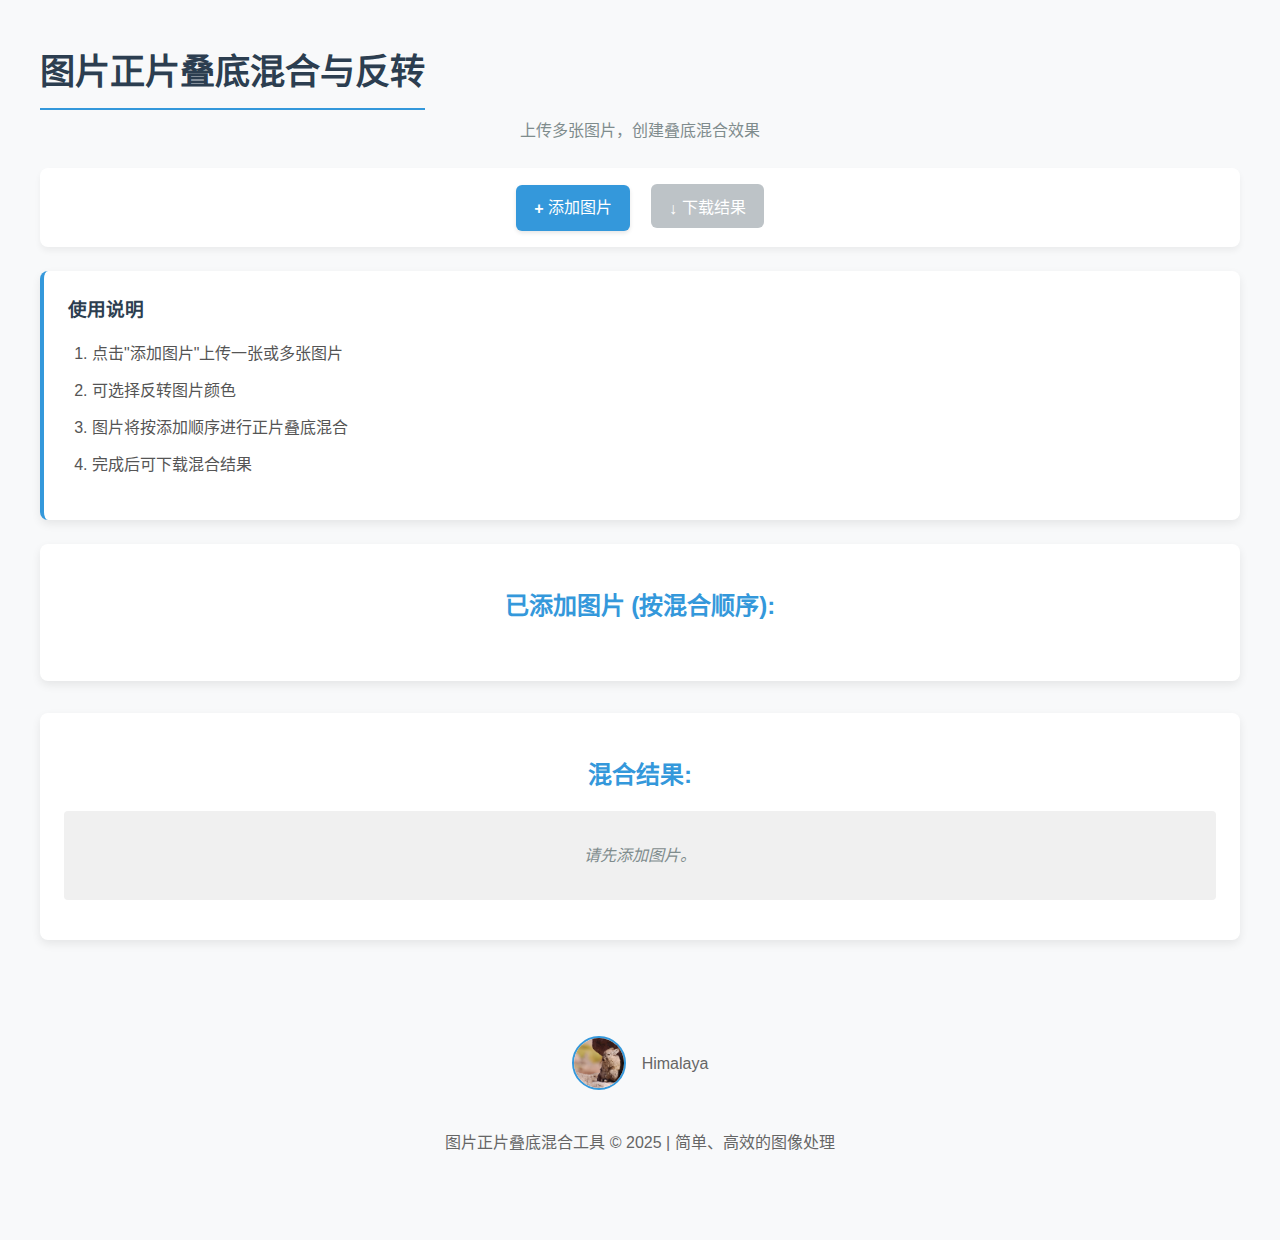
<file: index.html>
<!DOCTYPE html>
<html lang="zh-CN">
<head>
    <meta charset="UTF-8">
    <meta name="viewport" content="width=device-width, initial-scale=1.0">
    <title>图片正片叠底混合工具</title>
    <link rel="stylesheet" href="style.css">
    <link rel="icon" href="ico.png" type="image/png">
    <meta name="description" content="一个简单易用的图片正片叠底混合与反转工具">
</head>
<body>

    <header>
        <h1>图片正片叠底混合与反转</h1>
        <p class="subtitle">上传多张图片，创建叠底混合效果</p>
    </header>

    <div class="controls">
        <label for="imageInput" class="button"><i class="icon-add"></i>添加图片</label>
        <input type="file" id="imageInput" accept="image/*" multiple style="display: none;">
        <button id="downloadBtn" disabled><i class="icon-download"></i>下载结果</button>
    </div>

    <div id="errorMessages" class="error-container"></div>
    <div id="performanceInfo" class="performance-info"></div>
    
    <div class="instructions">
        <div class="instruction-card">
            <h3>使用说明</h3>
            <ol>
                <li>点击"添加图片"上传一张或多张图片</li>
                <li>可选择反转图片颜色</li>
                <li>图片将按添加顺序进行正片叠底混合</li>
                <li>完成后可下载混合结果</li>
            </ol>
        </div>
    </div>

    <div class="image-list-container">
        <h2>已添加图片 (按混合顺序):</h2>
        <ul id="imageList">
            <!-- 图片预览和控制将动态添加到这里 -->
        </ul>
    </div>

    <div class="result-container">
        <h2>混合结果:</h2>
        <canvas id="blendCanvas"></canvas>
        <p id="canvasMessage">请先添加图片。</p>
    </div>

    <script src="script.js"></script>
    
    <footer>
        <div class="footer-container">
    <div class="author-info">
        <img src="image.jpeg" alt="作者头像" class="author-avatar">
        <span>Himalaya</span>
    </div>
    <p>图片正片叠底混合工具 &copy; 2025 | 简单、高效的图像处理</p>
</div>
    </footer>
</body>
</html>
</file>
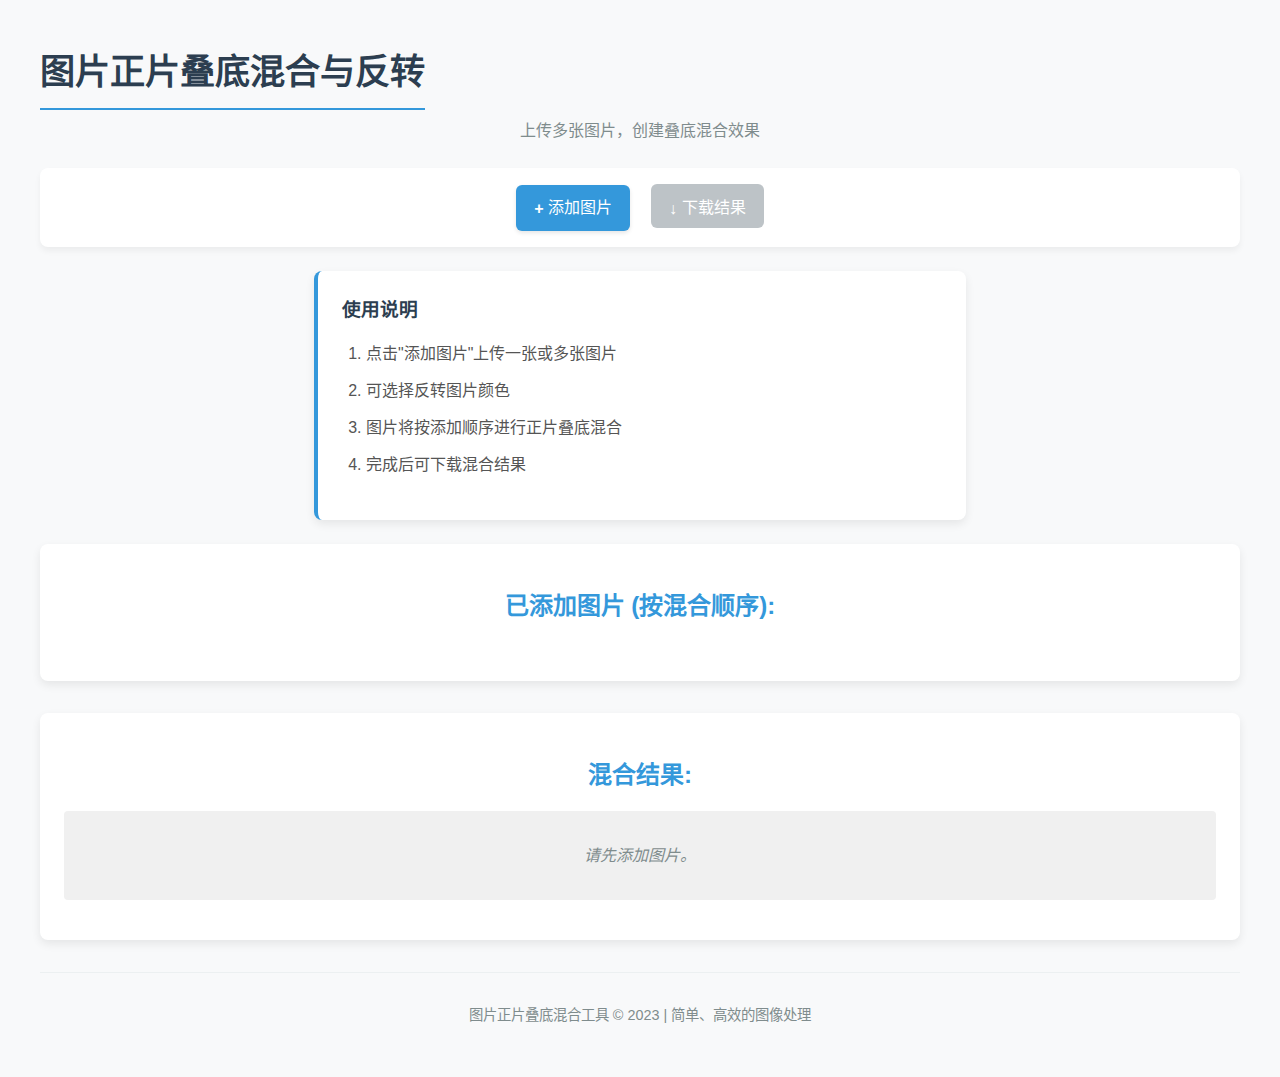
<file: main/index.html>
<!DOCTYPE html>
<html lang="zh-CN">
<head>
    <meta charset="UTF-8">
    <meta name="viewport" content="width=device-width, initial-scale=1.0">
    <title>图片正片叠底混合工具</title>
    <link rel="stylesheet" href="style.css">
    <link rel="icon" href="ico.png" type="image/png">
    <meta name="description" content="一个简单易用的图片正片叠底混合与反转工具">
</head>
<body>

    <header>
        <h1>图片正片叠底混合与反转</h1>
        <p class="subtitle">上传多张图片，创建叠底混合效果</p>
    </header>

    <div class="controls">
        <label for="imageInput" class="button"><i class="icon-add"></i>添加图片</label>
        <input type="file" id="imageInput" accept="image/*" multiple style="display: none;">
        <button id="downloadBtn" disabled><i class="icon-download"></i>下载结果</button>
    </div>

    <div id="errorMessages" class="error-container"></div>
    <div id="performanceInfo" class="performance-info"></div>
    
    <div class="instructions">
        <div class="instruction-card">
            <h3>使用说明</h3>
            <ol>
                <li>点击"添加图片"上传一张或多张图片</li>
                <li>可选择反转图片颜色</li>
                <li>图片将按添加顺序进行正片叠底混合</li>
                <li>完成后可下载混合结果</li>
            </ol>
        </div>
    </div>

    <div class="image-list-container">
        <h2>已添加图片 (按混合顺序):</h2>
        <ul id="imageList">
            <!-- 图片预览和控制将动态添加到这里 -->
        </ul>
    </div>

    <div class="result-container">
        <h2>混合结果:</h2>
        <canvas id="blendCanvas"></canvas>
        <p id="canvasMessage">请先添加图片。</p>
    </div>

    <script src="script.js"></script>
    
    <footer>
        <p>图片正片叠底混合工具 &copy; 2023 | 简单、高效的图像处理</p>
    </footer>
</body>
</html>
</file>
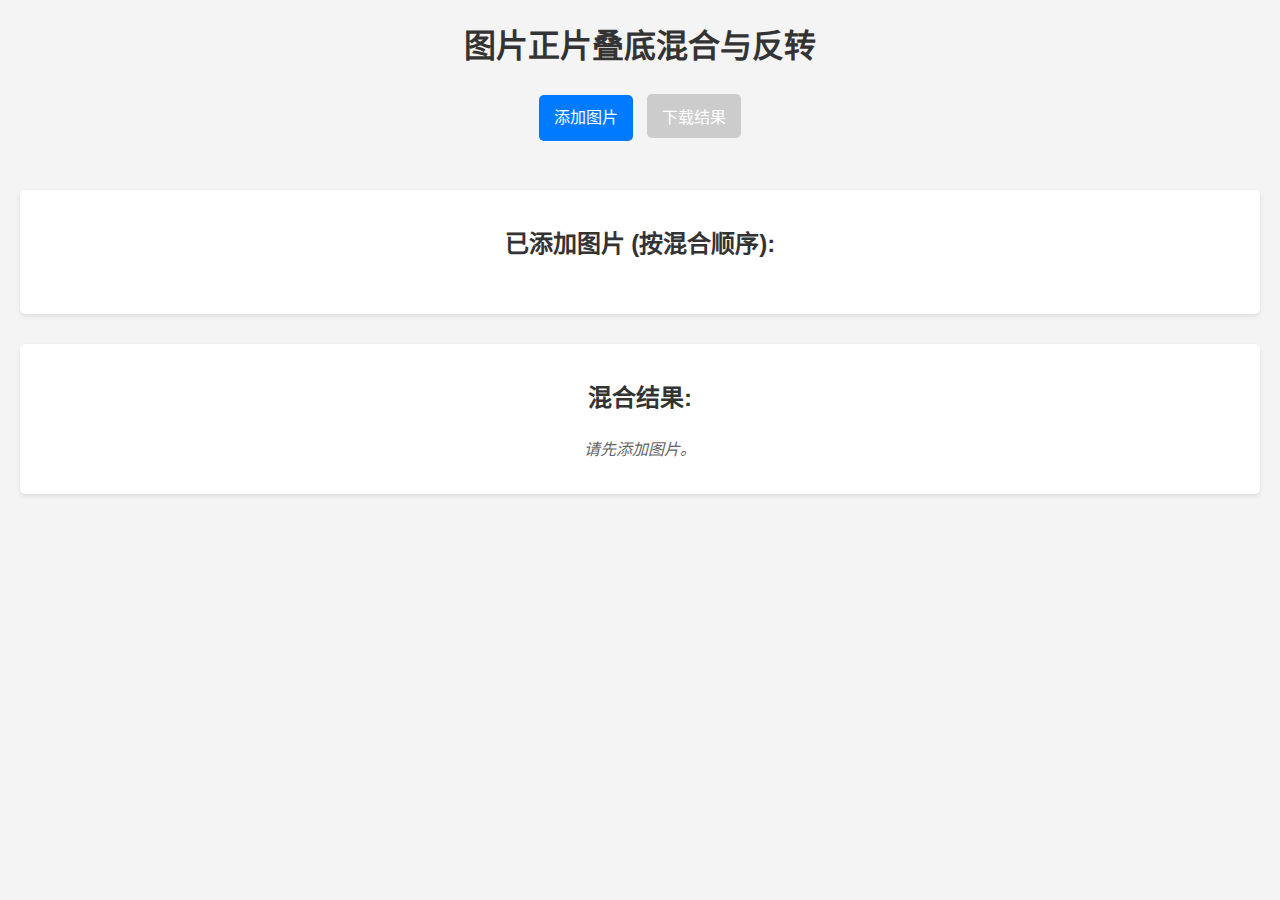
<file: versions/1.0/index.html>
<!DOCTYPE html>
<html lang="zh-CN">
<head>
    <meta charset="UTF-8">
    <meta name="viewport" content="width=device-width, initial-scale=1.0">
    <title>图片正片叠底混合工具</title>
    <link rel="stylesheet" href="style.css">
</head>
<body>

    <h1>图片正片叠底混合与反转</h1>

    <div class="controls">
        <label for="imageInput" class="button">添加图片</label>
        <input type="file" id="imageInput" accept="image/*" multiple style="display: none;">
        <button id="downloadBtn" disabled>下载结果</button>

    </div>

    <div id="errorMessages" class="error-container"></div>

    <div class="image-list-container">
        <h2>已添加图片 (按混合顺序):</h2>
        <ul id="imageList">
            <!-- 图片预览和控制将动态添加到这里 -->
        </ul>
    </div>

    <div class="result-container">
        <h2>混合结果:</h2>
        <canvas id="blendCanvas"></canvas>
        <p id="canvasMessage">请先添加图片。</p>
    </div>

    <script src="script.js"></script>
</body>
</html>
</file>
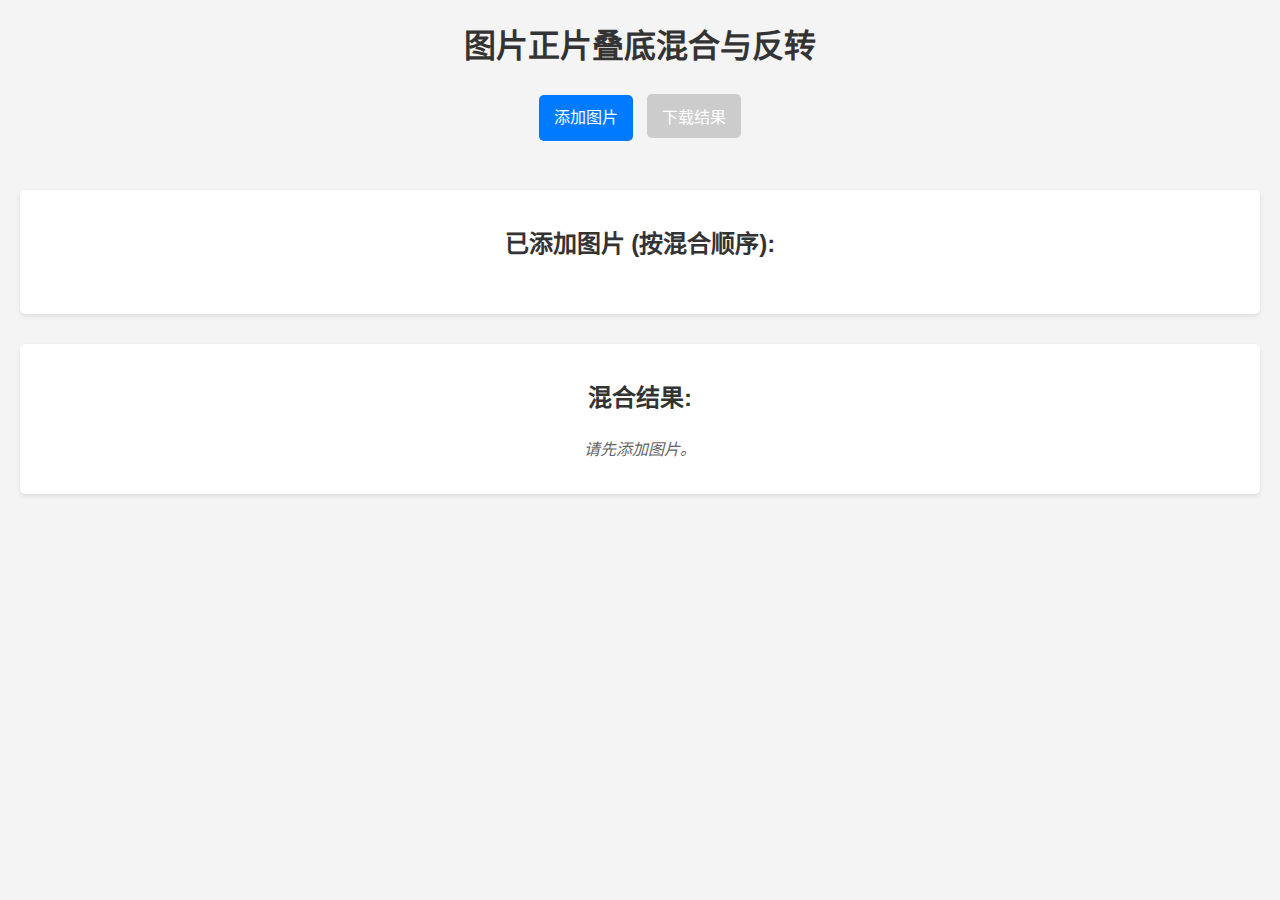
<file: versions/1.2/index.html>
<!DOCTYPE html>
<html lang="zh-CN">
<head>
    <meta charset="UTF-8">
    <meta name="viewport" content="width=device-width, initial-scale=1.0">
    <title>图片正片叠底混合工具</title>
    <link rel="stylesheet" href="style.css">
    <link rel="icon" href="ico.png" type="image/png">
</head>
<body>

    <h1>图片正片叠底混合与反转</h1>

    <div class="controls">
        <label for="imageInput" class="button">添加图片</label>
        <input type="file" id="imageInput" accept="image/*" multiple style="display: none;">
        <button id="downloadBtn" disabled>下载结果</button>

    </div>

    <div id="errorMessages" class="error-container"></div>

    <div class="image-list-container">
        <h2>已添加图片 (按混合顺序):</h2>
        <ul id="imageList">
            <!-- 图片预览和控制将动态添加到这里 -->
        </ul>
    </div>

    <div class="result-container">
        <h2>混合结果:</h2>
        <canvas id="blendCanvas"></canvas>
        <p id="canvasMessage">请先添加图片。</p>
    </div>

    <script src="script.js"></script>
</body>
</html>
</file>
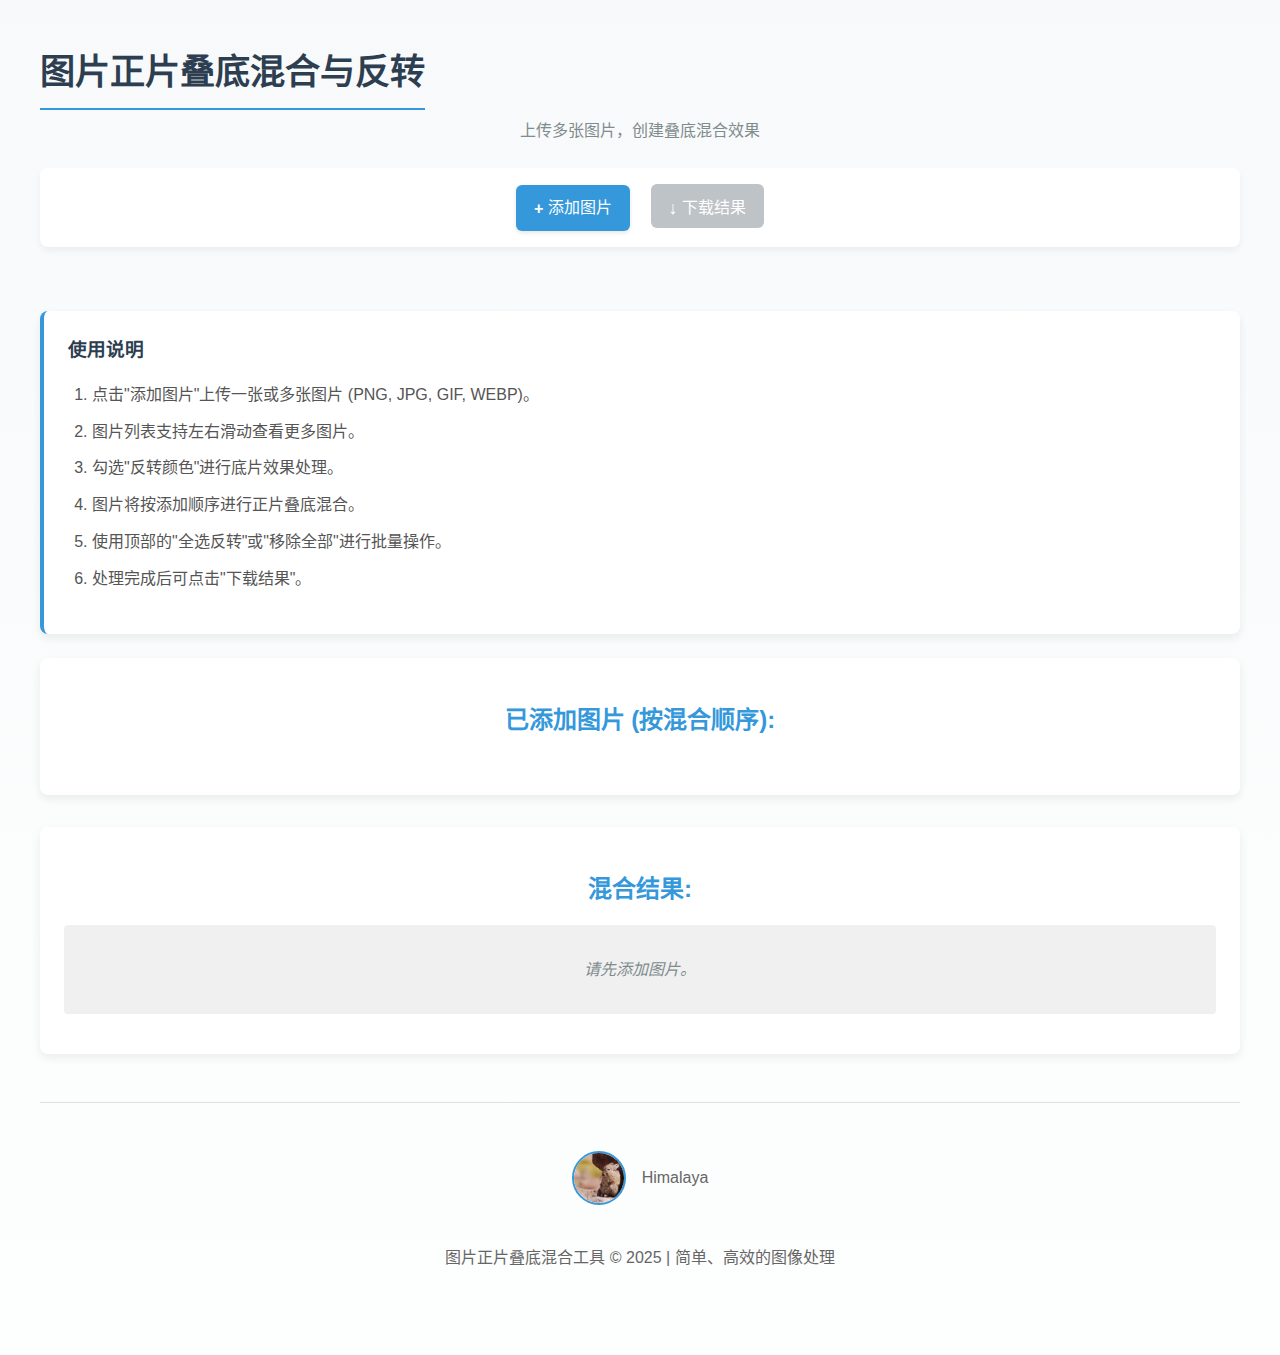
<file: versions/1.5/index.html>
<!DOCTYPE html>
<html lang="zh-CN">
<head>
    <meta charset="UTF-8">
    <meta name="viewport" content="width=device-width, initial-scale=1.0">
    <title>图片正片叠底混合工具</title>
    <link rel="stylesheet" href="style.css">
    <link rel="icon" href="ico.png" type="image/png">
    <meta name="description" content="一个简单易用的图片正片叠底混合与反转工具">
</head>
<body>
    <!-- Add Loading Indicator -->
    <div class="loading-indicator">处理中...</div>

    <header>
        <h1>图片正片叠底混合与反转</h1>
        <p class="subtitle">上传多张图片，创建叠底混合效果</p>
    </header>

    <div class="controls">
        <label for="imageInput" class="button"><i class="icon-add"></i>添加图片</label>
        <input type="file" id="imageInput" accept="image/png, image/jpeg, image/gif, image/webp" multiple style="display: none;">
        <button id="downloadBtn" disabled><i class="icon-download"></i>下载结果</button>
    </div>

    <div id="errorMessages" class="error-container"></div>
    <!-- Add Performance Info placeholder -->
    <div id="performanceInfo" class="performance-info"></div>
    
    <div class="instructions">
        <div class="instruction-card">
            <h3>使用说明</h3>
            <ol>
                <li>点击"添加图片"上传一张或多张图片 (PNG, JPG, GIF, WEBP)。</li>
                <li>图片列表支持左右滑动查看更多图片。</li>
                <li>勾选"反转颜色"进行底片效果处理。</li>
                <li>图片将按添加顺序进行正片叠底混合。</li>
                <li>使用顶部的"全选反转"或"移除全部"进行批量操作。</li>
                <li>处理完成后可点击"下载结果"。</li>
            </ol>
        </div>
    </div>

    <div class="image-list-container">
        <h2>已添加图片 (按混合顺序):</h2>
        <!-- "Select All" row will be inserted here by JS if needed -->
        <ul id="imageList">
            <!-- 图片预览和控制将动态添加到这里 -->
        </ul>
    </div>

    <div class="result-container">
        <h2>混合结果:</h2>
        <canvas id="blendCanvas"></canvas>
        <p id="canvasMessage">请先添加图片。</p>
    </div>

    <script src="script.js"></script>
    
    <footer>
        <div class="footer-container">
    <div class="author-info">
        <img src="image.jpeg" alt="作者头像" class="author-avatar">
        <span>Himalaya</span>
    </div>
    <p>图片正片叠底混合工具 &copy; 2025 | 简单、高效的图像处理</p>
</div>
    </footer>
</body>
</html>
</file>
<file: style.css>
/* 现代化图片混合工具样式 */
body {
    font-family: 'Segoe UI', 'Microsoft YaHei', sans-serif;
    line-height: 1.6;
    margin: 0;
    padding: 20px;
    background-color: #f8f9fa;
    color: #333;
    max-width: 1200px;
    margin: 0 auto;
}

h1, h2 {
    text-align: center;
    color: #2c3e50;
    margin-bottom: 1rem;
}

h1 {
    font-size: 2.2rem;
    margin-top: 1.5rem;
    padding-bottom: 0.5rem;
    border-bottom: 2px solid #3498db;
    display: inline-block;
}

h2 {
    font-size: 1.5rem;
    margin-top: 1.2rem;
    color: #3498db;
}

/* 控制区域样式 */
.controls {
    text-align: center;
    margin: 1.5rem 0;
    padding: 1rem;
    background-color: #fff;
    border-radius: 8px;
    box-shadow: 0 4px 6px rgba(0,0,0,0.05);
}

.button, button {
    padding: 10px 18px;
    background-color: #3498db;
    color: white;
    border: none;
    border-radius: 6px;
    cursor: pointer;
    margin: 0 8px;
    font-size: 1em;
    display: inline-block;
    transition: all 0.3s ease;
    font-weight: 500;
    box-shadow: 0 2px 4px rgba(0,0,0,0.1);
}

.button:hover, button:hover {
    background-color: #2980b9;
    transform: translateY(-2px);
    box-shadow: 0 4px 8px rgba(0,0,0,0.15);
}

button:disabled {
    background-color: #bdc3c7;
    cursor: not-allowed;
    transform: none;
    box-shadow: none;
}

/* 错误信息样式 */
.error-container {
    text-align: center;
    color: #e74c3c;
    margin: 10px 0;
    min-height: 1.2em;
    font-weight: bold;
    padding: 8px;
    border-radius: 6px;
    background-color: rgba(231, 76, 60, 0.1);
    display: none; /* 默认隐藏，有错误时显示 */
}

.error-container:not(:empty) {
    display: block;
}

/* 图片列表容器 */
.image-list-container {
    margin-bottom: 2rem;
    padding: 1.5rem;
    background-color: #fff;
    border-radius: 8px;
    box-shadow: 0 4px 10px rgba(0,0,0,0.08);
}

#imageList {
    list-style: none;
    padding: 0;
    display: flex;
    flex-wrap: wrap;
    gap: 20px;
    justify-content: center;
}

#imageList li {
    border: 1px solid #e0e0e0;
    padding: 15px;
    background-color: #f9f9f9;
    border-radius: 8px;
    display: flex;
    flex-direction: column;
    align-items: center;
    width: 170px;
    box-sizing: border-box;
    transition: transform 0.2s ease, box-shadow 0.2s ease;
    box-shadow: 0 2px 5px rgba(0,0,0,0.05);
}

#imageList li:hover {
    transform: translateY(-5px);
    box-shadow: 0 5px 15px rgba(0,0,0,0.1);
}

#imageList img {
    max-width: 100%;
    height: auto;
    max-height: 120px;
    margin-bottom: 12px;
    display: block;
    border-radius: 4px;
    box-shadow: 0 2px 4px rgba(0,0,0,0.1);
}

.image-controls {
    margin-top: 10px;
    font-size: 0.9em;
    text-align: center;
    width: 100%;
}

.image-controls label {
    margin-right: 5px;
    cursor: pointer;
    display: flex;
    align-items: center;
    justify-content: center;
    font-weight: 500;
    color: #555;
}

.image-controls input[type="checkbox"] {
    margin-right: 5px;
    cursor: pointer;
    width: 16px;
    height: 16px;
}

.image-controls button {
    margin-top: 8px;
    background-color: #e74c3c;
    font-size: 0.9em;
    padding: 6px 12px;
    width: 100%;
    box-shadow: 0 2px 4px rgba(231, 76, 60, 0.2);
}

.image-controls button:hover {
    background-color: #c0392b;
}

/* 结果容器 */
.result-container {
    text-align: center;
    padding: 1.5rem;
    background-color: #fff;
    border-radius: 8px;
    box-shadow: 0 4px 10px rgba(0,0,0,0.08);
    margin-bottom: 2rem;
}

#blendCanvas {
    border: 1px solid #ddd;
    max-width: 100%;
    height: auto;
    background-color: #f0f0f0;
    display: block;
    margin: 0 auto;
    border-radius: 4px;
    box-shadow: 0 2px 8px rgba(0,0,0,0.1);
}

#canvasMessage {
    color: #7f8c8d;
    font-style: italic;
    padding: 2rem;
    background-color: #f0f0f0;
    border-radius: 4px;
    margin: 1rem 0;
}

/* 反转预览图片样式 */
#imageList img.inverted-preview {
    filter: invert(1);
}

/* 全选行样式 */
.select-all-row {
    margin-bottom: 20px;
    display: flex;
    align-items: center;
    justify-content: space-between;
    padding: 10px 15px;
    background-color: #f0f7fc;
    border-radius: 6px;
    border-left: 4px solid #3498db;
}

.select-all-row label {
    display: inline-flex;
    align-items: center;
    background-color: #3498db;
    color: white;
    padding: 8px 15px;
    border-radius: 6px;
    cursor: pointer;
    transition: all 0.3s ease;
    font-weight: 500;
    box-shadow: 0 2px 4px rgba(0,0,0,0.1);
}

.select-all-row label:hover {
    background-color: #2980b9;
    transform: translateY(-2px);
}

.select-all-row input[type="checkbox"] {
    margin-right: 8px;
    width: 16px;
    height: 16px;
    cursor: pointer;
}

.select-all-row button {
    background-color: #e74c3c;
    padding: 8px 15px;
    box-shadow: 0 2px 4px rgba(231, 76, 60, 0.2);
}

.select-all-row button:hover {
    background-color: #c0392b;
}

/* 页脚样式 */
footer {
    padding: 2rem 1rem;
    color: #666;
    margin-top: 3rem;
}

.footer-container {
    text-align: center;
    display: flex;
    flex-direction: column;
    align-items: center;
    padding: 1rem 0;
}

.author-info {
    display: flex;
    align-items: center;
    gap: 1rem;
    margin-bottom: 1.5rem;
    justify-content: center;
}

.author-avatar {
    width: 50px;
    height: 50px;
    border-radius: 50%;
    border: 2px solid #3498db;
    object-fit: cover;
}

@media (max-width: 480px) {
    .author-info {
        flex-direction: column;
        text-align: center;
    }
}

/* 说明卡片样式 */
.instructions {
    margin: 1.5rem 0;
}

.instruction-card {
    background-color: #fff;
    border-radius: 8px;
    box-shadow: 0 4px 10px rgba(0,0,0,0.08);
    padding: 1.5rem;
    margin: 0 auto;
    border-left: 4px solid #3498db;
}

.instruction-card h3 {
    color: #2c3e50;
    margin-top: 0;
    margin-bottom: 1rem;
}

.instruction-card ol {
    padding-left: 1.5rem;
    line-height: 1.8;
}

.instruction-card li {
    margin-bottom: 0.5rem;
    color: #555;
}

/* 副标题样式 */
.subtitle {
    text-align: center;
    color: #7f8c8d;
    margin-top: -0.5rem;
    margin-bottom: 1.5rem;
}

/* 图标样式 */
.icon-add, .icon-download {
    display: inline-block;
    margin-right: 5px;
    position: relative;
    top: 1px;
}

.icon-add:before {
    content: '+';
    font-weight: bold;
}

.icon-download:before {
    content: '↓';
    font-weight: bold;
}

/* 响应式设计 */
@media (max-width: 768px) {
    body {
        padding: 10px;
    }
    
    h1 {
        font-size: 1.8rem;
    }
    
    #imageList li {
        width: calc(50% - 20px);
    }
    
    .select-all-row {
        flex-direction: row;
        gap: 15px;
        align-items: center;
        flex-wrap: wrap;
        justify-content: center;
    }
    
    .select-all-row label, .select-all-row button {
        width: auto;
        min-width: 120px;
        margin: 0;
        box-sizing: border-box;
    }
    
    .instruction-card {
        padding: 1rem;
    }
}

@media (max-width: 480px) {
    #imageList li {
        width: 100%;
    }
    
    .button, button {
        width: auto;
        min-width: 100px;
        margin: 8px 5px;
        padding: 10px 15px;
        font-size: 0.95em;
    }
    
    .controls {
        display: flex;
        flex-wrap: wrap;
        gap: 10px;
        padding: 15px;
    }
    
    .select-all-row {
        flex-direction: row;
        gap: 10px;
        padding: 10px;
        justify-content: center;
    }
    
    .select-all-row label, .select-all-row button {
        width: auto;
        min-width: 100px;
        margin: 0;
    }
    
    .select-all-row button {
        padding: 10px 15px;
    }
    
    .image-controls button {
        padding: 10px 15px;
        min-width: 100%;
        font-size: 0.95em;
    }
}
</file>
<file: main/style.css>
/* 现代化图片混合工具样式 */
body {
    font-family: 'Segoe UI', 'Microsoft YaHei', sans-serif;
    line-height: 1.6;
    margin: 0;
    padding: 20px;
    background-color: #f8f9fa;
    color: #333;
    max-width: 1200px;
    margin: 0 auto;
}

h1, h2 {
    text-align: center;
    color: #2c3e50;
    margin-bottom: 1rem;
}

h1 {
    font-size: 2.2rem;
    margin-top: 1.5rem;
    padding-bottom: 0.5rem;
    border-bottom: 2px solid #3498db;
    display: inline-block;
}

h2 {
    font-size: 1.5rem;
    margin-top: 1.2rem;
    color: #3498db;
}

/* 控制区域样式 */
.controls {
    text-align: center;
    margin: 1.5rem 0;
    padding: 1rem;
    background-color: #fff;
    border-radius: 8px;
    box-shadow: 0 4px 6px rgba(0,0,0,0.05);
}

.button, button {
    padding: 10px 18px;
    background-color: #3498db;
    color: white;
    border: none;
    border-radius: 6px;
    cursor: pointer;
    margin: 0 8px;
    font-size: 1em;
    display: inline-block;
    transition: all 0.3s ease;
    font-weight: 500;
    box-shadow: 0 2px 4px rgba(0,0,0,0.1);
}

.button:hover, button:hover {
    background-color: #2980b9;
    transform: translateY(-2px);
    box-shadow: 0 4px 8px rgba(0,0,0,0.15);
}

button:disabled {
    background-color: #bdc3c7;
    cursor: not-allowed;
    transform: none;
    box-shadow: none;
}

/* 错误信息样式 */
.error-container {
    text-align: center;
    color: #e74c3c;
    margin: 10px 0;
    min-height: 1.2em;
    font-weight: bold;
    padding: 8px;
    border-radius: 6px;
    background-color: rgba(231, 76, 60, 0.1);
    display: none; /* 默认隐藏，有错误时显示 */
}

.error-container:not(:empty) {
    display: block;
}

/* 图片列表容器 */
.image-list-container {
    margin-bottom: 2rem;
    padding: 1.5rem;
    background-color: #fff;
    border-radius: 8px;
    box-shadow: 0 4px 10px rgba(0,0,0,0.08);
}

#imageList {
    list-style: none;
    padding: 0;
    display: flex;
    flex-wrap: wrap;
    gap: 20px;
    justify-content: center;
}

#imageList li {
    border: 1px solid #e0e0e0;
    padding: 15px;
    background-color: #f9f9f9;
    border-radius: 8px;
    display: flex;
    flex-direction: column;
    align-items: center;
    width: 170px;
    box-sizing: border-box;
    transition: transform 0.2s ease, box-shadow 0.2s ease;
    box-shadow: 0 2px 5px rgba(0,0,0,0.05);
}

#imageList li:hover {
    transform: translateY(-5px);
    box-shadow: 0 5px 15px rgba(0,0,0,0.1);
}

#imageList img {
    max-width: 100%;
    height: auto;
    max-height: 120px;
    margin-bottom: 12px;
    display: block;
    border-radius: 4px;
    box-shadow: 0 2px 4px rgba(0,0,0,0.1);
}

.image-controls {
    margin-top: 10px;
    font-size: 0.9em;
    text-align: center;
    width: 100%;
}

.image-controls label {
    margin-right: 5px;
    cursor: pointer;
    display: flex;
    align-items: center;
    justify-content: center;
    font-weight: 500;
    color: #555;
}

.image-controls input[type="checkbox"] {
    margin-right: 5px;
    cursor: pointer;
    width: 16px;
    height: 16px;
}

.image-controls button {
    margin-top: 8px;
    background-color: #e74c3c;
    font-size: 0.9em;
    padding: 6px 12px;
    width: 100%;
    box-shadow: 0 2px 4px rgba(231, 76, 60, 0.2);
}

.image-controls button:hover {
    background-color: #c0392b;
}

/* 结果容器 */
.result-container {
    text-align: center;
    padding: 1.5rem;
    background-color: #fff;
    border-radius: 8px;
    box-shadow: 0 4px 10px rgba(0,0,0,0.08);
    margin-bottom: 2rem;
}

#blendCanvas {
    border: 1px solid #ddd;
    max-width: 100%;
    height: auto;
    background-color: #f0f0f0;
    display: block;
    margin: 0 auto;
    border-radius: 4px;
    box-shadow: 0 2px 8px rgba(0,0,0,0.1);
}

#canvasMessage {
    color: #7f8c8d;
    font-style: italic;
    padding: 2rem;
    background-color: #f0f0f0;
    border-radius: 4px;
    margin: 1rem 0;
}

/* 反转预览图片样式 */
#imageList img.inverted-preview {
    filter: invert(1);
}

/* 全选行样式 */
.select-all-row {
    margin-bottom: 20px;
    display: flex;
    align-items: center;
    justify-content: space-between;
    padding: 10px 15px;
    background-color: #f0f7fc;
    border-radius: 6px;
    border-left: 4px solid #3498db;
}

.select-all-row label {
    display: inline-flex;
    align-items: center;
    background-color: #3498db;
    color: white;
    padding: 8px 15px;
    border-radius: 6px;
    cursor: pointer;
    transition: all 0.3s ease;
    font-weight: 500;
    box-shadow: 0 2px 4px rgba(0,0,0,0.1);
}

.select-all-row label:hover {
    background-color: #2980b9;
    transform: translateY(-2px);
}

.select-all-row input[type="checkbox"] {
    margin-right: 8px;
    width: 16px;
    height: 16px;
    cursor: pointer;
}

.select-all-row button {
    background-color: #e74c3c;
    padding: 8px 15px;
    box-shadow: 0 2px 4px rgba(231, 76, 60, 0.2);
}

.select-all-row button:hover {
    background-color: #c0392b;
}

/* 页脚样式 */
footer {
    text-align: center;
    margin-top: 2rem;
    padding: 1rem 0;
    color: #7f8c8d;
    font-size: 0.9rem;
    border-top: 1px solid #ecf0f1;
}

/* 说明卡片样式 */
.instructions {
    margin: 1.5rem 0;
}

.instruction-card {
    background-color: #fff;
    border-radius: 8px;
    box-shadow: 0 4px 10px rgba(0,0,0,0.08);
    padding: 1.5rem;
    max-width: 600px;
    margin: 0 auto;
    border-left: 4px solid #3498db;
}

.instruction-card h3 {
    color: #2c3e50;
    margin-top: 0;
    margin-bottom: 1rem;
}

.instruction-card ol {
    padding-left: 1.5rem;
    line-height: 1.8;
}

.instruction-card li {
    margin-bottom: 0.5rem;
    color: #555;
}

/* 副标题样式 */
.subtitle {
    text-align: center;
    color: #7f8c8d;
    margin-top: -0.5rem;
    margin-bottom: 1.5rem;
}

/* 图标样式 */
.icon-add, .icon-download {
    display: inline-block;
    margin-right: 5px;
    position: relative;
    top: 1px;
}

.icon-add:before {
    content: '+';
    font-weight: bold;
}

.icon-download:before {
    content: '↓';
    font-weight: bold;
}

/* 响应式设计 */
@media (max-width: 768px) {
    body {
        padding: 10px;
    }
    
    h1 {
        font-size: 1.8rem;
    }
    
    #imageList li {
        width: calc(50% - 20px);
    }
    
    .select-all-row {
        flex-direction: column;
        gap: 10px;
        align-items: stretch;
    }
    
    .select-all-row label, .select-all-row button {
        width: 100%;
        box-sizing: border-box;
        text-align: center;
    }
    
    .instruction-card {
        padding: 1rem;
    }
}

@media (max-width: 480px) {
    #imageList li {
        width: 100%;
    }
    
    .button, button {
        width: 100%;
        margin: 5px 0;
    }
    
    .controls {
        display: flex;
        flex-direction: column;
    }
}
</file>
<file: versions/1.0/style.css>
body {
    font-family: sans-serif;
    line-height: 1.6;
    margin: 20px;
    background-color: #f4f4f4;
}

h1, h2 {
    text-align: center;
    color: #333;
}

.controls {
    text-align: center;
    margin-bottom: 20px;
}

.button, button {
    padding: 10px 15px;
    background-color: #007bff;
    color: white;
    border: none;
    border-radius: 5px;
    cursor: pointer;
    margin: 0 5px;
    font-size: 1em;
    display: inline-block; /* For label */
}

.button:hover, button:hover {
    background-color: #0056b3;
}

button:disabled {
    background-color: #cccccc;
    cursor: not-allowed;
}

/* 新增错误信息样式 */
.error-container {
    text-align: center;
    color: red;
    margin: 10px 0;
    min-height: 1.2em; /* 保留空间，防止布局跳动 */
    font-weight: bold;
}

.image-list-container {
    margin-bottom: 30px;
    padding: 15px;
    background-color: #fff;
    border-radius: 5px;
    box-shadow: 0 2px 4px rgba(0,0,0,0.1);
}

#imageList {
    list-style: none;
    padding: 0;
    display: flex;
    flex-wrap: wrap; /* Allow items to wrap */
    gap: 15px; /* Space between items */
}

#imageList li {
    border: 1px solid #ddd;
    padding: 10px;
    margin-bottom: 10px; /* Remove if using gap */
    background-color: #f9f9f9;
    border-radius: 4px;
    display: flex;
    flex-direction: column; /* Stack elements vertically */
    align-items: center; /* Center items horizontally */
    width: 150px; /* Fixed width for consistency */
    box-sizing: border-box; /* Include padding and border in width */
}

#imageList img {
    max-width: 100%; /* Limit preview size */
    height: auto;
    max-height: 100px; /* Limit preview height */
    margin-bottom: 10px;
    display: block;
}

.image-controls {
    margin-top: 5px;
    font-size: 0.9em;
    text-align: center;
}

.image-controls label {
    margin-right: 5px;
    cursor: pointer;
}

.image-controls button {
    margin-left: 10px;
    background-color: #dc3545;
    font-size: 0.8em;
    padding: 3px 8px;
}
.image-controls button:hover {
     background-color: #c82333;
}


.result-container {
    text-align: center;
    padding: 15px;
    background-color: #fff;
    border-radius: 5px;
    box-shadow: 0 2px 4px rgba(0,0,0,0.1);
}

#blendCanvas {
    border: 1px solid #ccc;
    max-width: 100%; /* Ensure canvas is responsive */
    height: auto;
    background-color: #eee; /* Slight background for empty canvas */
    display: block; /* Remove extra space below canvas */
    margin: 0 auto; /* Center canvas */
}

#canvasMessage {
    color: #666;
    font-style: italic;
}

/* Optional: Style for inverted preview images */
#imageList img.inverted-preview {
    filter: invert(1);  /* 确保反转预览样式有效 */
}
/* 新增移除全部按钮样式 */
.select-all-row button {
    background-color: #dc3545;
    padding: 8px 12px;
}

.select-all-row button:hover {
    background-color: #c82333;
}
</file>
<file: versions/1.2/style.css>
body {
    font-family: sans-serif;
    line-height: 1.6;
    margin: 20px;
    background-color: #f4f4f4;
}

h1, h2 {
    text-align: center;
    color: #333;
}

.controls {
    text-align: center;
    margin-bottom: 20px;
}

.button, button {
    padding: 10px 15px;
    background-color: #007bff;
    color: white;
    border: none;
    border-radius: 5px;
    cursor: pointer;
    margin: 0 5px;
    font-size: 1em;
    display: inline-block; /* For label */
}

.button:hover, button:hover {
    background-color: #0056b3;
}

button:disabled {
    background-color: #cccccc;
    cursor: not-allowed;
}

/* 新增错误信息样式 */
.error-container {
    text-align: center;
    color: red;
    margin: 10px 0;
    min-height: 1.2em; /* 保留空间，防止布局跳动 */
    font-weight: bold;
}

.image-list-container {
    margin-bottom: 30px;
    padding: 15px;
    background-color: #fff;
    border-radius: 5px;
    box-shadow: 0 2px 4px rgba(0,0,0,0.1);
}

#imageList {
    list-style: none;
    padding: 0;
    display: flex;
    flex-wrap: wrap; /* Allow items to wrap */
    gap: 15px; /* Space between items */
}

#imageList li {
    border: 1px solid #ddd;
    padding: 10px;
    margin-bottom: 10px; /* Remove if using gap */
    background-color: #f9f9f9;
    border-radius: 4px;
    display: flex;
    flex-direction: column; /* Stack elements vertically */
    align-items: center; /* Center items horizontally */
    width: 150px; /* Fixed width for consistency */
    box-sizing: border-box; /* Include padding and border in width */
}

#imageList img {
    max-width: 100%; /* Limit preview size */
    height: auto;
    max-height: 100px; /* Limit preview height */
    margin-bottom: 10px;
    display: block;
}

.image-controls {
    margin-top: 5px;
    font-size: 0.9em;
    text-align: center;
}

.image-controls label {
    margin-right: 5px;
    cursor: pointer;
}

.image-controls button {
    margin-left: 10px;
    background-color: #dc3545;
    font-size: 0.8em;
    padding: 3px 8px;
}
.image-controls button:hover {
     background-color: #c82333;
}


.result-container {
    text-align: center;
    padding: 15px;
    background-color: #fff;
    border-radius: 5px;
    box-shadow: 0 2px 4px rgba(0,0,0,0.1);
}

#blendCanvas {
    border: 1px solid #ccc;
    max-width: 100%; /* Ensure canvas is responsive */
    height: auto;
    background-color: #eee; /* Slight background for empty canvas */
    display: block; /* Remove extra space below canvas */
    margin: 0 auto; /* Center canvas */
}

#canvasMessage {
    color: #666;
    font-style: italic;
}

/* Optional: Style for inverted preview images */
#imageList img.inverted-preview {
    filter: invert(1);  /* 确保反转预览样式有效 */
}
/* 新增移除全部按钮样式 */
.select-all-row button {
    background-color: #dc3545;
    padding: 8px 12px;
}

.select-all-row button:hover {
    background-color: #c82333;
}

/* 全选反转复选框样式 */
.select-all-row {
    margin-bottom: 15px;
    display: flex;
    align-items: center;
    justify-content: flex-start;
    gap: 10px;
}

.select-all-row input[type="checkbox"] {
    margin: 0;
    cursor: pointer;
}

.select-all-row label {
    background-color: #007bff;
    color: white;
    padding: 8px 12px;
    border-radius: 5px;
    margin-left: 5px;
    cursor: pointer;
    display: inline-flex;
    align-items: center;
}

/* 移除之前的样式 */

/* 修改script.js中的HTML结构 */
.select-all-row {
    margin-bottom: 15px;
    display: flex;
    align-items: center;
    justify-content: flex-start;
    gap: 10px;
}

.select-all-row label {
    display: inline-flex;
    align-items: center;
    background-color: #007bff;
    color: white;
    padding: 8px 12px;
    border-radius: 5px;
    margin-left: 0;
    cursor: pointer;
}

.select-all-row label:hover {
    background-color: #0056b3;
}

.select-all-row input[type="checkbox"] {
    margin-right: 5px;
    vertical-align: middle;
}

.select-all-row label:hover {
    background-color: #0056b3;
}
</file>
<file: versions/1.5/style.css>
/* 现代化图片混合工具样式 */
:root {
    --primary-color: #3498db;
    --primary-hover-color: #2980b9;
    --danger-color: #e74c3c;
    --danger-hover-color: #c0392b;
    --light-bg: #f8f9fa;
    --white-bg: #ffffff;
    --text-color: #333;
    --heading-color: #2c3e50;
    --border-color: #e0e0e0;
    --subtle-border-color: #ddd;
    --placeholder-color: #7f8c8d;
    --card-shadow: 0 4px 10px rgba(0,0,0,0.07);
    --button-shadow: 0 2px 4px rgba(0,0,0,0.1);
    --border-radius: 8px;
    --border-radius-small: 6px;
    --spacing-unit: 1rem; /* Approx 16px */
}

body {
    font-family: 'Segoe UI', 'Microsoft YaHei', sans-serif;
    line-height: 1.6;
    margin: 0;
    padding: calc(var(--spacing-unit) * 1.25); /* 20px */
    background: linear-gradient(180deg, var(--light-bg) 0%, #fdfefe 100%);
    color: var(--text-color);
    max-width: 1200px;
    margin: 0 auto;
    transition: opacity 0.3s ease-in-out;
}

/* Loading State */
body.is-loading {
    opacity: 0.8;
    pointer-events: none; /* Prevent interaction while loading */
}

.loading-indicator {
    position: fixed;
    top: 10px;
    right: 10px;
    background-color: rgba(0, 0, 0, 0.7);
    color: white;
    padding: 5px 10px;
    border-radius: 4px;
    font-size: 0.9em;
    z-index: 1000;
    display: none; /* Hidden by default */
}

body.is-loading .loading-indicator {
    display: block;
}

h1, h2 {
    text-align: center;
    color: var(--heading-color);
    margin-bottom: var(--spacing-unit);
}

h1 {
    font-size: 2.2rem;
    margin-top: calc(var(--spacing-unit) * 1.5);
    padding-bottom: calc(var(--spacing-unit) * 0.5);
    border-bottom: 2px solid var(--primary-color);
    display: inline-block; /* To make border fit content */
}

h2 {
    font-size: 1.5rem;
    margin-top: calc(var(--spacing-unit) * 1.2);
    color: var(--primary-color);
}

/* 控制区域样式 */
.controls {
    text-align: center;
    margin: calc(var(--spacing-unit) * 1.5) 0;
    padding: var(--spacing-unit);
    background-color: var(--white-bg);
    border-radius: var(--border-radius);
    box-shadow: 0 4px 6px rgba(0,0,0,0.05);
}

.button, button {
    padding: 10px 18px;
    background-color: var(--primary-color);
    color: white;
    border: none;
    border-radius: var(--border-radius-small);
    cursor: pointer;
    margin: 0 8px;
    font-size: 1em;
    display: inline-block;
    transition: all 0.25s ease-out;
    font-weight: 500;
    box-shadow: var(--button-shadow);
    outline: none; /* Remove default outline */
}

.button:hover, button:hover {
    background-color: var(--primary-hover-color);
    transform: translateY(-2px);
    box-shadow: 0 4px 8px rgba(0,0,0,0.15);
}

.button:focus-visible, button:focus-visible {
    box-shadow: 0 0 0 3px rgba(52, 152, 219, 0.5); /* Primary color focus ring */
}

button:disabled {
    background-color: #bdc3c7;
    cursor: not-allowed;
    transform: none;
    box-shadow: none;
}

/* 错误信息样式 */
.error-container {
    text-align: center;
    color: var(--danger-color);
    margin: 10px 0;
    min-height: 1.2em;
    font-weight: bold;
    padding: 8px;
    border-radius: var(--border-radius-small);
    background-color: rgba(231, 76, 60, 0.1);
    border: 1px solid rgba(231, 76, 60, 0.2);
    display: none; /* 默认隐藏 */
}

.error-container:not(:empty) {
    display: block;
}

/* Performance Info */
.performance-info {
    text-align: center;
    font-size: 0.85em;
    color: var(--placeholder-color);
    margin: 10px 0;
    min-height: 1.2em;
}

/* 图片列表容器 */
.image-list-container {
    margin-bottom: calc(var(--spacing-unit) * 2);
    padding: calc(var(--spacing-unit) * 1.5);
    background-color: var(--white-bg);
    border-radius: var(--border-radius);
    box-shadow: var(--card-shadow);
}

#imageList {
    list-style: none;
    padding: 0;
    display: flex;
    flex-wrap: wrap;
    gap: 20px;
    justify-content: center;
}

#imageList li {
    border: 1px solid var(--border-color);
    padding: 15px;
    background-color: #fdfdfd; /* Slightly off-white */
    border-radius: var(--border-radius);
    display: flex;
    flex-direction: column;
    align-items: center;
    width: 170px;
    box-sizing: border-box;
    transition: transform 0.2s ease, box-shadow 0.2s ease, opacity 0.3s ease;
    box-shadow: 0 2px 5px rgba(0,0,0,0.05);
    opacity: 0; /* Start hidden for fade-in */
    animation: fadeIn 0.5s ease forwards;
}

@keyframes fadeIn {
    to {
        opacity: 1;
    }
}

#imageList li:hover {
    transform: translateY(-5px);
    box-shadow: 0 5px 15px rgba(0,0,0,0.1);
}

#imageList img {
    max-width: 100%;
    height: auto;
    max-height: 120px;
    margin-bottom: 12px;
    display: block;
    border-radius: 4px;
    box-shadow: 0 2px 4px rgba(0,0,0,0.1);
    background-color: var(--light-bg); /* Background for transparent images */
}

.image-controls {
    margin-top: 10px;
    font-size: 0.9em;
    text-align: center;
    width: 100%;
}

.image-controls label {
    margin-right: 5px;
    cursor: pointer;
    display: flex;
    align-items: center;
    justify-content: center;
    font-weight: 500;
    color: #555;
    padding: 5px; /* Add padding for easier click */
}

.image-controls input[type="checkbox"] {
    margin-right: 5px;
    cursor: pointer;
    width: 16px;
    height: 16px;
    accent-color: var(--primary-color); /* Style checkbox color */
}

.image-controls button {
    margin-top: 8px;
    background-color: var(--danger-color);
    font-size: 0.9em;
    padding: 6px 12px;
    width: 100%;
    box-shadow: 0 2px 4px rgba(231, 76, 60, 0.2);
    text-align: center; /* Explicitly center text */
    box-sizing: border-box; /* Ensure padding is included in width */
    margin-left: 0; /* Reset potential browser defaults */
    margin-right: 0; /* Reset potential browser defaults */
}

.image-controls button:hover {
    background-color: var(--danger-hover-color);
}

.image-controls button:focus-visible {
     box-shadow: 0 0 0 3px rgba(231, 76, 60, 0.5); /* Danger color focus ring */
}

/* 结果容器 */
.result-container {
    text-align: center;
    padding: calc(var(--spacing-unit) * 1.5);
    background-color: var(--white-bg);
    border-radius: var(--border-radius);
    box-shadow: var(--card-shadow);
    margin-bottom: calc(var(--spacing-unit) * 2);
}

#blendCanvas {
    border: 1px solid var(--subtle-border-color);
    max-width: 100%;
    height: auto;
    background-color: #f0f0f0;
    display: block;
    margin: 0 auto;
    border-radius: 4px;
    box-shadow: 0 2px 8px rgba(0,0,0,0.1);
}

#canvasMessage {
    color: var(--placeholder-color);
    font-style: italic;
    padding: calc(var(--spacing-unit) * 2);
    background-color: #f0f0f0;
    border-radius: 4px;
    margin: var(--spacing-unit) 0;
}

/* 反转预览图片样式 */
#imageList img.inverted-preview {
    filter: invert(1);
}

/* 全选行样式 */
.select-all-row {
    margin-bottom: 20px;
    display: flex;
    align-items: stretch; /* Ensure items stretch vertically if needed */
    justify-content: space-between;
    padding: 10px 15px;
    background-color: #f0f7fc;
    border-radius: var(--border-radius-small);
    border-left: 4px solid var(--primary-color);
    flex-wrap: wrap; /* Allow wrapping on small screens */
    gap: 10px; /* Add gap for wrapped items */
}

.select-all-row label {
    display: inline-flex;
    align-items: center; /* Vertically align items in the label */
    justify-content: center; /* Horizontally center items in the label */
    background-color: var(--primary-color);
    color: white;
    padding: 8px 15px;
    border-radius: var(--border-radius-small);
    cursor: pointer;
    transition: all 0.25s ease-out;
    font-weight: 500;
    box-shadow: var(--button-shadow);
    outline: none;
    text-align: center; /* Ensure text itself is centered if flex properties don't fully take over */
}

.select-all-row label:hover {
    background-color: var(--primary-hover-color);
    transform: translateY(-2px);
}

.select-all-row label:focus-within { /* Style when checkbox inside is focused */
     box-shadow: 0 0 0 3px rgba(52, 152, 219, 0.5);
}

.select-all-row input[type="checkbox"] {
    margin-right: 8px;
    width: 16px;
    height: 16px;
    cursor: pointer;
    accent-color: var(--white-bg); /* White checkbox on blue background */
    vertical-align: middle; /* Explicitly align checkbox vertically */
    flex-shrink: 0; /* Prevent checkbox from shrinking */
}

.select-all-row button {
    background-color: var(--danger-color);
    padding: 8px 15px;
    box-shadow: 0 2px 4px rgba(231, 76, 60, 0.2);
}

.select-all-row button:hover {
    background-color: var(--danger-hover-color);
}

.select-all-row button:focus-visible {
     box-shadow: 0 0 0 3px rgba(231, 76, 60, 0.5);
}

/* 页脚样式 */
footer {
    padding: calc(var(--spacing-unit) * 2) var(--spacing-unit);
    color: #666;
    margin-top: calc(var(--spacing-unit) * 3);
    border-top: 1px solid var(--border-color);
}

.footer-container {
    text-align: center;
    display: flex;
    flex-direction: column;
    align-items: center;
    padding: var(--spacing-unit) 0;
}

.author-info {
    display: flex;
    align-items: center;
    gap: var(--spacing-unit);
    margin-bottom: calc(var(--spacing-unit) * 1.5);
    justify-content: center;
}

.author-avatar {
    width: 50px;
    height: 50px;
    border-radius: 50%;
    border: 2px solid var(--primary-color);
    object-fit: cover;
}

@media (max-width: 480px) {
    .author-info {
        flex-direction: column;
        text-align: center;
    }

    #imageList li {
        width: 140px;
        padding: 10px;
    }

    #imageList img {
        max-height: 100px;
    }

    .button, button {
        /* Let flexbox handle sizing in controls */
        /* width: auto; remove fixed width */
        min-width: 100px;
        margin: 5px; /* Adjust margin for wrap */
        padding: 10px 15px;
        font-size: 0.95em;
    }

    .controls {
        display: flex;
        flex-wrap: wrap;
        gap: 10px;
        padding: 15px;
        justify-content: center; /* Center buttons */
    }

    .select-all-row {
       /* Inherits from 768px */
       gap: 10px;
       padding: 10px;
       justify-content: center; /* Center items horizontally */
    }

    .select-all-row label, .select-all-row button {
        /* Inherits from 768px */
         min-width: 100px;
         flex-basis: calc(50% - 10px); /* Aim for two items per row, accounting for gap */
         flex-grow: 1; /* Allow buttons to grow */
         text-align: center; /* Center text in button/label */
         box-sizing: border-box; /* Include padding/border in sizing */
         margin: 0; /* Remove margin override */
    }

    .select-all-row button {
        padding: 10px 15px;
    }

    .image-controls button {
        padding: 10px 15px;
        /* width: 100%; Keep width 100% */
        font-size: 0.95em;
    }

    footer {
        margin-top: calc(var(--spacing-unit) * 2);
        padding: var(--spacing-unit);
    }
}

/* 说明卡片样式 */
.instructions {
    margin: calc(var(--spacing-unit) * 1.5) 0;
}

.instruction-card {
    background-color: var(--white-bg);
    border-radius: var(--border-radius);
    box-shadow: var(--card-shadow);
    padding: calc(var(--spacing-unit) * 1.5);
    margin: 0 auto;
    border-left: 4px solid var(--primary-color);
}

.instruction-card h3 {
    color: var(--heading-color);
    margin-top: 0;
    margin-bottom: var(--spacing-unit);
}

.instruction-card ol {
    padding-left: 1.5rem;
    line-height: 1.8;
}

.instruction-card li {
    margin-bottom: 0.5rem;
    color: #555;
}

/* 副标题样式 */
.subtitle {
    text-align: center;
    color: var(--placeholder-color);
    margin-top: calc(var(--spacing-unit) * -0.5);
    margin-bottom: calc(var(--spacing-unit) * 1.5);
}

/* 图标样式 (using pseudo-elements is fine, could use SVG later if needed) */
.icon-add, .icon-download {
    display: inline-block;
    margin-right: 5px;
    position: relative;
    top: 1px; /* Adjust vertical alignment */
}

.icon-add:before {
    content: '+';
    font-weight: bold;
}

.icon-download:before {
    content: '↓';
    font-weight: bold;
    font-size: 1.1em; /* Make download arrow slightly bigger */
}

/* 响应式设计 */
@media (max-width: 768px) {
    body {
        padding: 10px;
    }

    h1 {
        font-size: 1.8rem;
    }

    #imageList {
        flex-wrap: nowrap;
        overflow-x: auto;
        justify-content: flex-start;
        padding: 10px; /* Add padding inside scrollable area */
        gap: 15px;
        -webkit-overflow-scrolling: touch;
        scrollbar-width: thin; /* Firefox */
        scrollbar-color: #bdc3c7 #f0f0f0; /* Firefox */
        padding-bottom: 15px; /* Space for scrollbar */
    }

    /* Webkit Scrollbar Styles */
    #imageList::-webkit-scrollbar {
        height: 8px;
    }

    #imageList::-webkit-scrollbar-track {
        background: #f0f0f0;
        border-radius: 4px;
    }

    #imageList::-webkit-scrollbar-thumb {
        background-color: #bdc3c7;
        border-radius: 4px;
        border: 2px solid #f0f0f0; /* Creates padding around thumb */
    }
    #imageList::-webkit-scrollbar-thumb:hover {
        background-color: #95a5a6;
    }

    #imageList li {
        width: 160px;
        flex-shrink: 0; /* Prevent items from shrinking */
    }

    .select-all-row {
        flex-direction: row; /* Keep as row */
        gap: 15px;
        align-items: center;
        flex-wrap: wrap; /* Allow wrap */
        justify-content: center; /* Center items when wrapped */
        padding: 10px;
    }

    .select-all-row label, .select-all-row button {
        width: auto; /* Let them size naturally */
        min-width: 120px; /* Maintain minimum size */
        margin: 0; /* Remove default margins */
        box-sizing: border-box;
    }

    .instruction-card {
        padding: var(--spacing-unit);
    }
}
</file>
